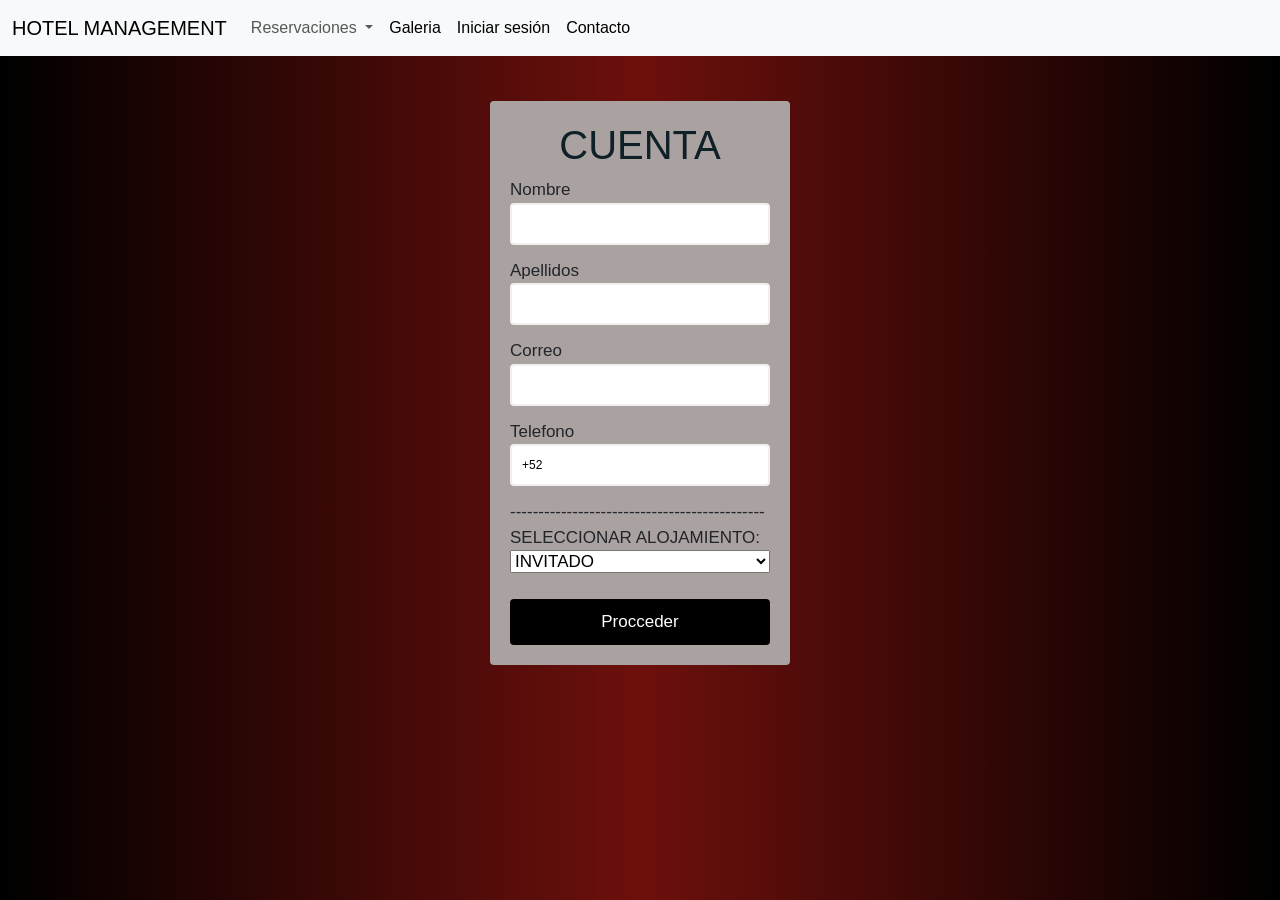
<file: Nueva Cuenta.html>
<html lang="en">
<head>
    <meta charset="UTF-8">
    <meta http-equiv="X-UA-Compatible" content="IE=edge">
    <meta name="viewport" content="width=device-width, initial-scale=1.0">
    <title>CREAR CUENTA</title>
    <link href="https://cdn.jsdelivr.net/npm/bootstrap@5.2.0-beta1/dist/css/bootstrap.min.css" rel="stylesheet" integrity="sha384-0evHe/X+R7YkIZDRvuzKMRqM+OrBnVFBL6DOitfPri4tjfHxaWutUpFmBp4vmVor" crossorigin="anonymous">
    <link rel="stylesheet" href="Formulario.css">
    <script defer src="Formulario.js"></script>
</head>
<body>
    <header>
        <nav class="navbar navbar-expand-lg bg-light">
            <div class="container-fluid">
              <a class="navbar-brand" href="index.html">HOTEL MANAGEMENT</a>
              <button class="navbar-toggler" type="button" data-bs-toggle="collapse" data-bs-target="#navbarSupportedContent" aria-controls="navbarSupportedContent" aria-expanded="false" aria-label="Toggle navigation">
                <span class="navbar-toggler-icon"></span>
              </button>
              <div class="collapse navbar-collapse" id="navbarSupportedContent">
                <ul class="navbar-nav me-auto mb-2 mb-lg-0">
                    <li class="nav-item dropdown">
                        <a class="nav-link dropdown-toggle" href="#" id="navbarDropdown" role="button" data-bs-toggle="dropdown" aria-expanded="false">
                            Reservaciones
                        </a>
                        <ul class="dropdown-menu" aria-labelledby="navbarDropdown">
                        <li><a class="dropdown-item" href="Reservaciones.html">Reservaciones</a></li>
                        <li><hr class="dropdown-divider"></li>
                        <li><a class="dropdown-item" href="Reserva Ya.html">Reserva Ya!</a></li>
                        <li><hr class="dropdown-divider"></li>
                        <li><a class="dropdown-item" href="Habitaciones.html">Habitaciones</a></li>
                        <li><hr class="dropdown-divider"></li>
                        <li><a class="dropdown-item" href="Piscina.html">Piscina</a></li>
                        <li><hr class="dropdown-divider"></li>
                        <li><a class="dropdown-item" href="Saladefiestas.html">Sala de fiestas</a></li>
                        <li><hr class="dropdown-divider"></li>
                        <li><a class="dropdown-item" href="Salondebodas.html">Salón de bodas</a></li>
                        <li><hr class="dropdown-divider"></li>
                        <li><a class="dropdown-item" href="Saladereuniones.html">Sala de reuniones</a></li>
                        </ul>
                      </li>
                  <li class="nav-item">
                    <a class="nav-link active" aria-current="page" href="Galeria.html">Galeria</a>
                  </li>
                  <li class="nav-item">
                    <a class="nav-link active" aria-current="page" href="Inicio de sesion.html">Iniciar sesión</a>
                  </li>
                  <li class="nav-item">
                    <a class="nav-link active" aria-current="page" href="Contacto.html">Contacto</a>
                  </li>
                </ul>
              </div>
            </div>
          </nav>
    </div>
</header>
    <div class="container">
        <form id="form" action="/">
            <h1>CUENTA</h1>
            <div class="input-control">
                <label for="username" >Nombre</label>
                <input onfocus="abc(this)" ID="FN" onblur="fn()" id="username" name="username" type="text">
                <div class="error"></div>
            </div>
            <div class="input-control">
                <label for="username" >Apellidos</label>
                <input onfocus="abc(this)" ID="LN" onblur="fn2()" id="username" name="username" type="text">
                <div class="error"></div>
            </div>
            <div class="input-control">
                <label for="email">Correo</label>
                <input onfocus="abc(this)" id="email" name="email" type="text">
                <div class="error"></div>
            </div>
            <div class="input-control">
                <label for="celular">Telefono</label>
                <input VALUE="+52" onfocus="abc(this)" id="celular" name="celular" type="text">
                <div class="error"></div>
                ---------------------------------------------
            
            <form action="" method="">
                <BR>SELECCIONAR ALOJAMIENTO:
                <SELECT>
                    <option value="SINGLE">INVITADO</OPTION>
                        <option value="DOUBLE">PERSONAL</OPTION>
                    <button type="submit" name="" value="LOGIN" onclick="Inicio()">Procceder</button>
                    </SELECT>
                    </b>
                    </pre>
                    </p> 
            </div>
            <button type="submit" onclick="proceed()">Procceder</button>
            <script>
                function abc(x) {
                    x.style.background = "white";
                }
                 
                function fn()
                {
                var x = document.getElementById("FN");
                x.value=x.value.toUpperCase();
                }
                
                function fn2()
                {
                var x = document.getElementById("LN");
                x.value=x.value.toUpperCase();
                }
                
                function sdf()
                {
                  x.style.background = "green";
                }
                
                function proceed()
                {
                var x = document.getElementById("FN").value;
                var y = document.getElementById("LN").value;
                if(x==""||y=="")
                {
                alert("POR FAVOR, RELLENE TODOS LOS DETALLES");
                }else
                alert("Hola  "+x+" "+y+" Se creó tu cuenta con éxito. :)");
                }
                
                </script> 
                <script src="https://cdn.jsdelivr.net/npm/bootstrap@5.2.0-beta1/dist/js/bootstrap.bundle.min.js" integrity="sha384-pprn3073KE6tl6bjs2QrFaJGz5/SUsLqktiwsUTF55Jfv3qYSDhgCecCxMW52nD2" crossorigin="anonymous"></script>

        </form>
    </div>
</body>
</html>
</file>
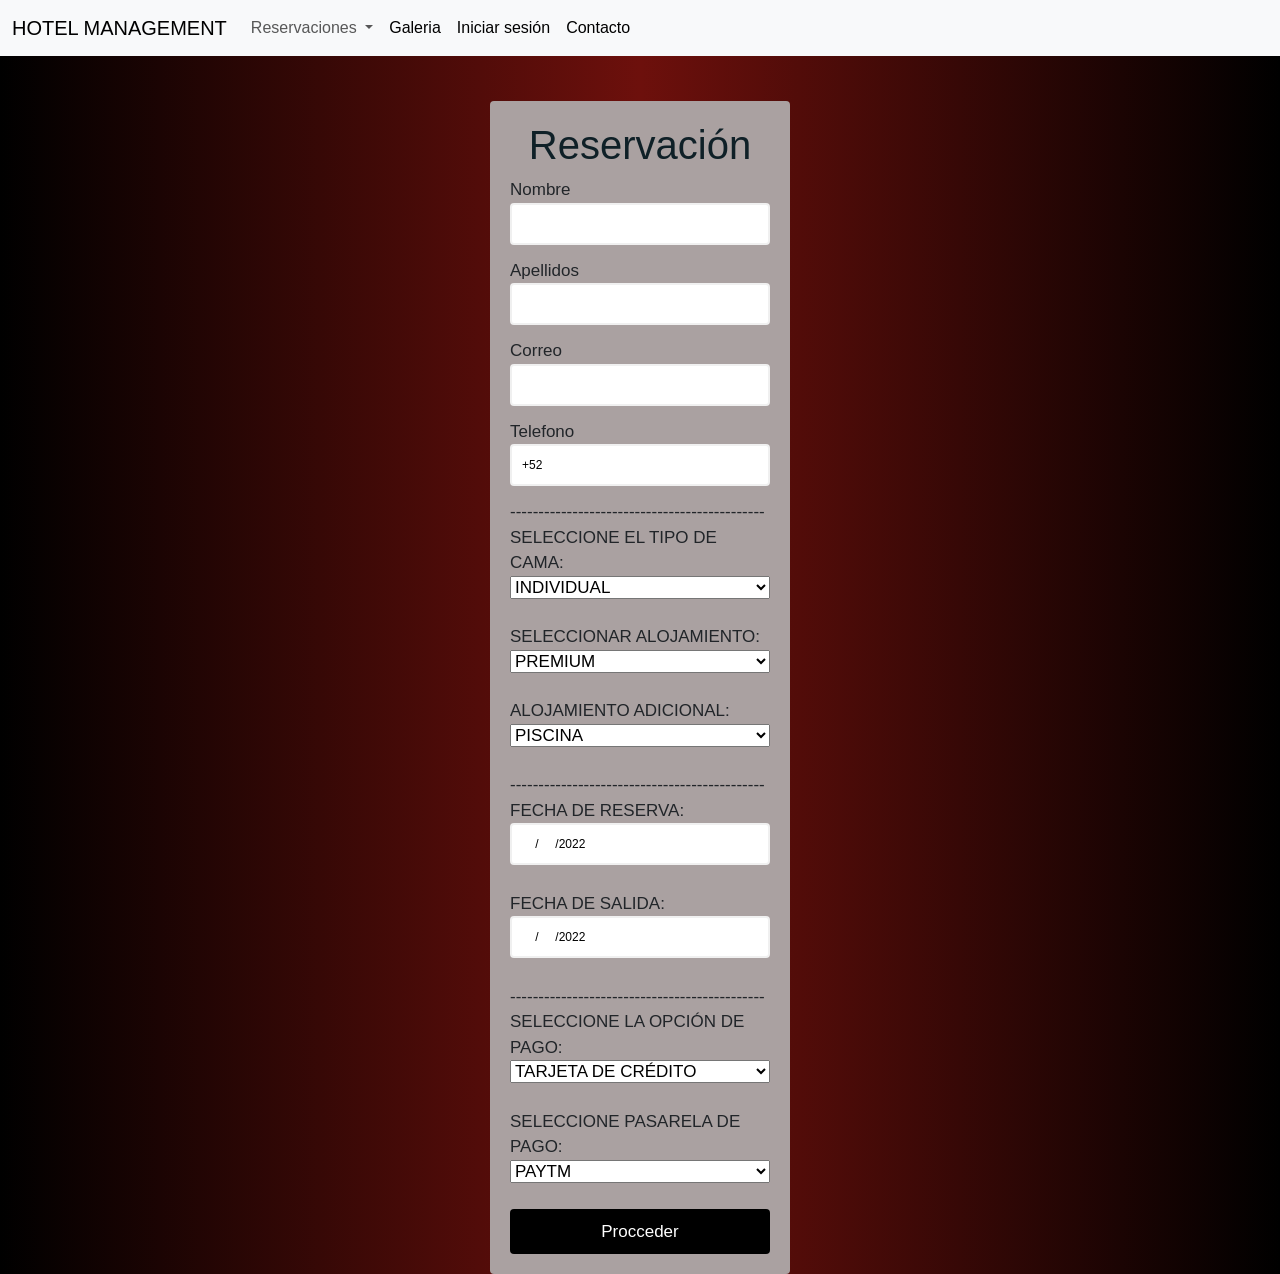
<file: Reserva Ya.html>
<html lang="en">
<head>
    <meta charset="UTF-8">
    <meta http-equiv="X-UA-Compatible" content="IE=edge">
    <meta name="viewport" content="width=device-width, initial-scale=1.0">
    <title>Reservación</title>
    <link href="https://cdn.jsdelivr.net/npm/bootstrap@5.2.0-beta1/dist/css/bootstrap.min.css" rel="stylesheet" integrity="sha384-0evHe/X+R7YkIZDRvuzKMRqM+OrBnVFBL6DOitfPri4tjfHxaWutUpFmBp4vmVor" crossorigin="anonymous">
    <link rel="stylesheet" href="Formulario.css">
    <script defer src="Formulario.js"></script>
</head>
<body>
    <header>
        <nav class="navbar navbar-expand-lg bg-light">
            <div class="container-fluid">
              <a class="navbar-brand" href="index.html">HOTEL MANAGEMENT</a>
              <button class="navbar-toggler" type="button" data-bs-toggle="collapse" data-bs-target="#navbarSupportedContent" aria-controls="navbarSupportedContent" aria-expanded="false" aria-label="Toggle navigation">
                <span class="navbar-toggler-icon"></span>
              </button>
              <div class="collapse navbar-collapse" id="navbarSupportedContent">
                <ul class="navbar-nav me-auto mb-2 mb-lg-0">
                    <li class="nav-item dropdown">
                        <a class="nav-link dropdown-toggle" href="#" id="navbarDropdown" role="button" data-bs-toggle="dropdown" aria-expanded="false">
                            Reservaciones
                        </a>
                        <ul class="dropdown-menu" aria-labelledby="navbarDropdown">
                        <li><a class="dropdown-item" href="Reservaciones.html">Reservaciones</a></li>
                        <li><hr class="dropdown-divider"></li>
                        <li><a class="dropdown-item" href="Reserva Ya.html">Reserva Ya!</a></li>
                        <li><hr class="dropdown-divider"></li>
                        <li><a class="dropdown-item" href="Habitaciones.html">Habitaciones</a></li>
                        <li><hr class="dropdown-divider"></li>
                        <li><a class="dropdown-item" href="Piscina.html">Piscina</a></li>
                        <li><hr class="dropdown-divider"></li>
                        <li><a class="dropdown-item" href="Saladefiestas.html">Sala de fiestas</a></li>
                        <li><hr class="dropdown-divider"></li>
                        <li><a class="dropdown-item" href="Salondebodas.html">Salón de bodas</a></li>
                        <li><hr class="dropdown-divider"></li>
                        <li><a class="dropdown-item" href="Saladereuniones.html">Sala de reuniones</a></li>
                        </ul>
                      </li>
                  <li class="nav-item">
                    <a class="nav-link active" aria-current="page" href="Galeria.html">Galeria</a>
                  </li>
                  <li class="nav-item">
                    <a class="nav-link active" aria-current="page" href="Inicio de sesion.html">Iniciar sesión</a>
                  </li>
                  <li class="nav-item">
                    <a class="nav-link active" aria-current="page" href="Contacto.html">Contacto</a>
                  </li>
                </ul>
              </div>
            </div>
          </nav>
    </div>
</header>
    <div class="container">
        <form id="form" action="/">
            <h1>Reservación</h1>
            <div class="input-control">
                <label for="username" >Nombre</label>
                <input onfocus="abc(this)" ID="FN" onblur="fn()" id="username" name="username" type="text">
                <div class="error"></div>
            </div>
            <div class="input-control">
                <label for="username" >Apellidos</label>
                <input onfocus="abc(this)" ID="LN" onblur="fn2()" id="username" name="username" type="text">
                <div class="error"></div>
            </div>
            <div class="input-control">
                <label for="email">Correo</label>
                <input onfocus="abc(this)" id="email" name="email" type="text">
                <div class="error"></div>
            </div>
            <div class="input-control">
                <label for="celular">Telefono</label>
                <input VALUE="+52" onfocus="abc(this)" id="celular" name="celular" type="text">
                <div class="error"></div>
                ---------------------------------------------
            
            <form action="" method="">
                <BR>SELECCIONE EL TIPO DE CAMA:
                <select>
                <option value="SINGLE">INDIVIDUAL</OPTION>
                <option value="DOUBLE">DOBLE</OPTION>
                <br>
                </SELECT>
                <BR>SELECCIONAR ALOJAMIENTO:
                <SELECT>
                <option value="PREMIUM">PREMIUM</OPTION>
                <option value="GENERAL">GENERAL</OPTION>
                </SELECT>
                <BR>ALOJAMIENTO ADICIONAL:
                <SELECT>
                <option value="POOL">PISCINA</OPTION>
                <option value="GAME LOT">LOTE DE JUEGO</OPTION>
                </SELECT>
                </select>
                <br>
                ---------------------------------------------
                FECHA DE RESERVA:<INPUT TYPE="TEXT" VALUE="    /     /2022" SIZE="35">
                <BR>
                FECHA DE SALIDA:<INPUT TYPE="TEXT" VALUE="    /     /2022" SIZE="35">
                <BR>
                    ---------------------------------------------
                    SELECCIONE LA OPCIÓN DE PAGO: 
                    <SELECT>
                    <option value="POOL">TARJETA DE CRÉDITO</OPTION>
                    <option value="GAME LOT">TARJETA DE DÉBITO </OPTION>
                    <option value="POOL">EFECTIVO</OPTION>
                    </SELECT>
                    <BR>
                    SELECCIONE PASARELA DE PAGO:
                    <SELECT>
                    <option value="POOL">PAYTM</OPTION>
                    <option value="GAME LOT">PAY-PAL</OPTION>
                    </SELECT>
                    </b>
                    </pre>
                    </p> 
            </div>
            <button type="submit" onclick="proceed()">Procceder</button>
            <script>
                function abc(x) {
                    x.style.background = "white";
                }
                 
                function fn()
                {
                var x = document.getElementById("FN");
                x.value=x.value.toUpperCase();
                }
                
                function fn2()
                {
                var x = document.getElementById("LN");
                x.value=x.value.toUpperCase();
                }
                
                function sdf()
                {
                  x.style.background = "green";
                }
                
                function proceed()
                {
                var x = document.getElementById("FN").value;
                var y = document.getElementById("LN").value;
                if(x==""||y=="")
                {
                alert("POR FAVOR, RELLENE TODOS LOS DETALLES");
                }else
                alert("Hola  "+x+" "+y+" tu reservación se ha subido correctamente. :)");
                }
                
                </script> 
                <script src="https://cdn.jsdelivr.net/npm/bootstrap@5.2.0-beta1/dist/js/bootstrap.bundle.min.js" integrity="sha384-pprn3073KE6tl6bjs2QrFaJGz5/SUsLqktiwsUTF55Jfv3qYSDhgCecCxMW52nD2" crossorigin="anonymous"></script>

        </form>
    </div>
</body>
</html>
</file>
<file: Formulario.css>
body {
    background: linear-gradient(to right, #000000, #6d100c, #000000);
    font-family: 'Poppins', sans-serif;
}
.cs{
    color: rgb(0, 0, 0);
    font-family: 'Franklin Gothic Medium', 'Arial Narrow', Arial, sans-serif;
}

#form {
    width: 300px;
    margin: 5vh auto 0 auto;
    padding: 20px;
    background-color: rgb(170, 161, 161);
    border-radius: 4px;
    font-size: 17px;
}

#form h1 {
    color: #0f2027;
    text-align: center;
}

#form button {
    padding: 10px;
    margin-top: 10px;
    width: 100%;
    color: white;
    background-color: rgb(0, 0, 0);
    border: none;
    border-radius: 4px;
}

.input-control {
    display: flex;
    flex-direction: column;
}

.input-control input {
    border: 2px solid #f0f0f0;
	border-radius: 4px;
	display: block;
	font-size: 12px;
	padding: 10px;
	width: 100%;
}

.input-control input:focus {
    outline: 0;
}

.input-control.success input {
    border-color: #00ff91;
}

.input-control.error input {
    border-color: #ff0000;
}

.input-control .error {
    color: #000000;
    font-size: 10px;
    height: 13px;
}
</file>
